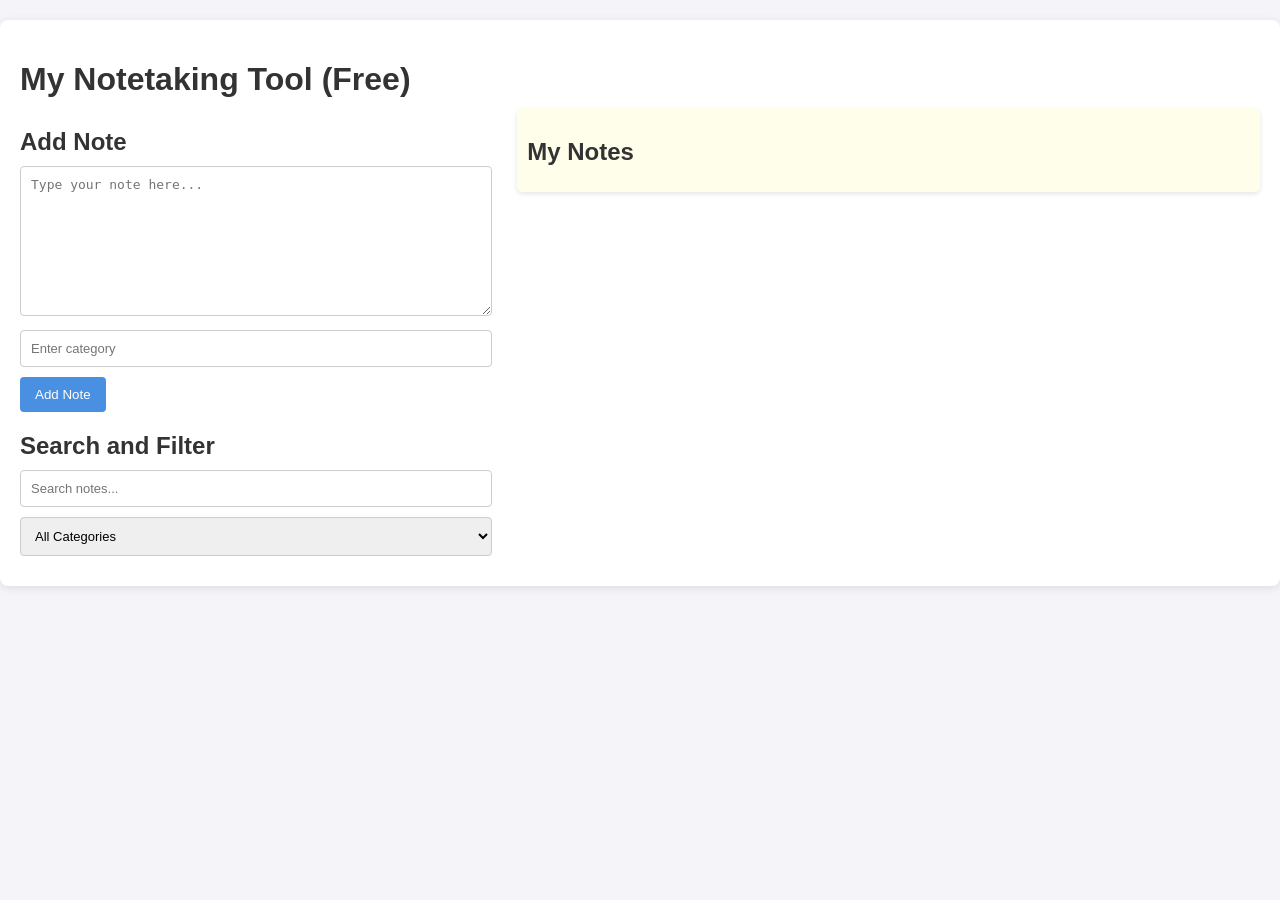
<file: main.html>
<!DOCTYPE html>
<html lang="en">
<head>
    <meta charset="UTF-8">
    <meta name="viewport" content="width=device-width, initial-scale=1.0">
    <title>Take Notes Online</title>
    <link rel="stylesheet" href="styles.css">
</head>
<body>
    <div class="app">
        <header>
            <h1>My Notetaking Tool (Free)</h1>
        </header>
        <div class="content">
            <div class="inputs">
                <h2>Add Note</h2>
                <textarea id="noteInput" placeholder="Type your note here..."></textarea>
                <input type="text" id="categoryInput" placeholder="Enter category">
                <button onclick="addNote()">Add Note</button>

                <h2>Search and Filter</h2>
                <input type="text" id="searchInput" placeholder="Search notes..." oninput="searchNotes()">
                <select id="categoryFilter" onchange="filterNotesByCategory()">
                    <option value="">All Categories</option>
                </select>
            </div>
            <div class="notes-display">
                <h2>My Notes</h2>
                <ul id="notesList"></ul>
            </div>
        </div>
    </div>
    <script src="script.js"></script>
</body>
</html>
</file>
<file: styles.css>
/* General styles for the body and HTML document */
body, html {
    margin: 0;
    padding: 0;
    font-family: 'Arial', sans-serif; /* Consistent font */
    background-color: #f4f4f9; /* Light grey background for the whole page */
    color: #333; /* Standard text color for better readability */
}

/* Main application container styling */
.app {
    max-width: 1400px; /* Adjusted width for a wider layout */
    margin: 20px auto;
    padding: 20px;
    background: #ffffff; /* White background for the main app area */
    border-radius: 8px; /* Soft rounded corners */
    box-shadow: 0 2px 10px rgba(0,0,0,0.1); /* Subtle shadow for depth */
}

/* Flexbox setup for the main content area */
.content {
    display: flex;
    justify-content: space-between;
    align-items: flex-start; /* Align items at the start of the flex container */
}

/* Input area styling */
.inputs {
    width: 40%; /* Reduced width to balance the layout */
    margin-right: 2%; /* Space between input and notes area */
}

/* Notes display area styling */
.notes-display {
    width: 61.2%; /* Increased width for note display area */
    background-color: #fffeeb; /* Soft yellow for note-taking area */
    padding: 10px; /* Padding inside the notes area */
    border-radius: 5px; /* Rounded corners for the notes area */
    box-shadow: 0 2px 5px rgba(0,0,0,0.1); /* Shadow for depth */
}

/* Styling for headers within the app */
.header-content {
    display: flex;
    align-items: center;
    margin-bottom: 10px; /* Space below header content */
}

.logo {
    height: 50px; /* Adjust height as needed */
    margin-right: 15px; /* Space between logo and heading */
}

h1, h2 {
    color: #333; /* Dark grey for headings */
    margin-bottom: 10px; /* Space below headings */
}

.note {
    color: #666; /* Lighter grey for the note text */
    font-size: 14px; /* Smaller font size */
    margin-bottom: 20px; /* Space below the note */
    padding-left: 0; /* Remove default padding */
    list-style-type: none; /* Remove default list style */
    text-align: left; /* Left-justify the notes */
}

/* Align the green highlighted text to the left */
.note li {
    margin-bottom: 10px; /* Space between list items */
    background: #e8f5e9; /* Light green background for better visibility */
    padding: 10px 15px; /* Padding for a nicer appearance */
    border-radius: 4px; /* Rounded corners */
    box-shadow: 0 1px 3px rgba(0,0,0,0.1); /* Subtle shadow for depth */
    display: flex; /* Flexbox for icon alignment */
    align-items: center; /* Vertically center the icon with the text */
    justify-content: flex-start; /* Left-justify the content */
    text-align: left; /* Left-justify the notes */
}

.note li i {
    margin-right: 10px; /* Space between icon and text */
    color: #4caf50; /* Icon color */
}

/* New CSS for note images */
.note-image {
    max-width: 100px;
    max-height: 100px;
    margin-top: 10px;
    border-radius: 4px;
    box-shadow: 0 1px 3px rgba(0, 0, 0, 0.1);
    cursor: pointer;
}

/* Adjust tag to new line below image */
.note-category {
    font-size: 12px;
    color: #999;
    display: block; /* Ensure it is displayed as a block element */
    margin-top: 10px; /* Add some margin above */
}

/* Modal styling */
.modal {
    display: none; /* Hidden by default */
    position: fixed; /* Stay in place */
    z-index: 1; /* Sit on top */
    left: 0;
    top: 0;
    width: 100%; /* Full width */
    height: 100%; /* Full height */
    overflow: auto; /* Enable scroll if needed */
    background-color: rgb(0,0,0); /* Fallback color */
    background-color: rgba(0,0,0,0.4); /* Black w/ opacity */
}

.modal-content {
    background-color: #fefefe;
    margin: 10% auto; /* 10% from the top and centered */
    padding: 20px;
    border: 1px solid #888;
    width: 90%; /* Increased width */
    max-width: 800px; /* Increased max-width */
    border-radius: 8px;
    overflow: auto; /* Allow scrolling if content overflows */
}


.close {
    color: #aaa;
    float: right;
    font-size: 28px;
    font-weight: bold;
}

.close:hover,
.close:focus {
    color: black;
    text-decoration: none;
    cursor: pointer;
}

#editNoteText {
    width: 100%;
    height: 300px; /* Increased height */
    padding: 10px;
    margin-bottom: 20px;
    border: 1px solid #ccc;
    border-radius: 4px;
    box-sizing: border-box;
    font-size: 16px; /* Larger font size */
}

button {
    background-color: #4a90e2; /* Bright blue for buttons */
    color: white;
    padding: 10px 15px;
    border: none;
    border-radius: 4px; /* Slightly rounded corners for buttons */
    cursor: pointer;
    transition: background-color 0.3s; /* Smooth transition for hover effect */
}

button:hover {
    background-color: #357ABD; /* Darker blue on hover */
}

.cancel-btn {
    background-color: #ff4a4a; /* Red for cancel buttons */
}

.cancel-btn:hover {
    background-color: #e03939; /* Darker red on hover */
}

/* Custom file upload styling */
.file-upload {
    display: flex;
    align-items: center;
    margin-bottom: 10px;
}

.custom-file-upload {
    display: inline-block;
    padding: 3px 5px;
    cursor: pointer;
    background-color: #f4f4f9;
    border: 1px solid #ccc;
    border-radius: 4px;
    color: #333;
    margin-right: 10px;
    font-size: 13px;
}

.custom-file-upload:hover {
    background-color: #e0e0e0;
}

.custom-file-upload input[type="file"] {
    display: none; /* Hide the default file input */
}

.file-text {
    color: #333;
    font-size: 13px;
}

#fileName {
    display: block;
    margin-top: 2px;
    margin-bottom: 4px;
    font-size: 13px;
    color: #666;
}

/* Form elements styling */
textarea, input[type="text"], select {
    width: 100%;
    padding: 10px;
    margin-bottom: 10px;
    border: 1px solid #ccc;
    border-radius: 4px; /* Rounded corners for form elements */
    box-sizing: border-box;
    font-size: 13px;
}

textarea {
    height: 150px; /* Increase the height of the textarea */
}

/* Button styling */
button {
    background-color: #4a90e2; /* Bright blue for buttons */
    color: white;
    padding: 10px 15px;
    border: none;
    border-radius: 4px; /* Slightly rounded corners for buttons */
    cursor: pointer;
    transition: background-color 0.3s; /* Smooth transition for hover effect */
}

button:hover {
    background-color: #357ABD; /* Darker blue on hover */
}

/* List styling for notes */
ul {
    list-style: none;
    padding: 0;
}

/* Individual note styling */
li.note-item {
    background-color: #ffffff; /* White background for individual notes */
    margin-top: 10px;
    padding: 10px;
    border-radius: 5px; /* Rounded corners */
    box-shadow: 0 1px 5px rgba(0,0,0,0.1);
    position: relative; /* Essential for correct positioning of child absolute elements */
    display: flex;
    flex-direction: column; /* Column layout for the note content */
    align-items: flex-start; /* Align items to the start */
}

.note-text {
    display: block;
    margin-bottom: 5px;
    white-space: pre-wrap;
}

.note-category {
    font-size: 12px;
    color: #999;
    display: block; /* Ensure it is displayed as a block element */
    margin-top: 10px; /* Add some margin above */
}

/* Delete button styling inside notes */
.delete-btn {
    background: #7489ff; /* Light blue for delete buttons */
    color: white;
    border-radius: 50%; /* Rounded button */
    width: 25px; /* Fixed width for consistency */
    height: 25px; /* Fixed height for consistency */
    display: flex;
    align-items: center;
    justify-content: center;
    font-size: 14px;
    box-shadow: 0 1px 5px rgba(0,0,0,0.2);
    cursor: pointer;
    line-height: 0; /* Ensures the text is centered */
    border: none; /* Remove default border */
    align-self: flex-end; /* Align the button to the right */
    position: absolute;
    right: 10px;
    top: 50%;
    transform: translateY(-50%); /* Vertically center the button */
}

.delete-btn:hover {
    background: #5c67f2;
}

/* CSS for the donation section */
.donation-section {
    background-color: #fffbf0; /* Light yellow background */
    padding: 20px; /* Padding around the text */
    margin: 20px 0; /* Margin above and below the section */
    border: 1px solid #e0e0e0; /* Light border */
    border-radius: 8px; /* Rounded corners */
    text-align: center; /* Center the text */
}

.donation-section p {
    margin: 0; /* Remove default margins */
    font-size: 16px; /* Font size */
    color: #333; /* Text color */
}

.donation-section a {
    color: #4a90e2; /* Link color */
    text-decoration: none; /* Remove underline */
}

.donation-section a:hover {
    text-decoration: underline; /* Underline on hover */
}

/* Media query for mobile devices */
@media (max-width: 768px) {
    .content {
        flex-direction: column;
    }

    .inputs, .notes-display {
        width: 100%;
        margin-right: 0;
    }
    
    .inputs {
        margin-bottom: 20px; /* Space between inputs and notes on mobile */
    }

    .donation-section {
        padding: 15px;
        font-size: 14px;
    }

    .donation-section p {
        font-size: 14px;
    }

    .logo {
        height: 40px;
        margin-right: 10px;
    }

    h1 {
        font-size: 24px;
    }

    h2 {
        font-size: 20px;
    }
}

/* Zoom in/out effect for mobile */
body.zoomed {
    transform: scale(1.2); /* Adjust the scale as needed */
    transform-origin: center center;
    /*overflow: hidden;*/ /* Prevent scrolling while zoomed */
}

/* Highlighting selected notes */
body.selecting-notes .note-item {
    cursor: pointer;
}

body.selecting-notes .note-item.selected {
    background-color: #d0e8ff; /* Highlight color for selected notes */
}

.image-modal {
    display: flex;
    align-items: center;
    justify-content: center;
    position: fixed;
    top: 0;
    left: 0;
    width: 100%;
    height: 100%;
    background-color: rgba(0, 0, 0, 0.8);
    z-index: 1000;
}
.image-modal-content {
    position: relative;
    background-color: #fff;
    padding: 20px;
    border-radius: 8px;
    max-width: 90%;
    max-height: 90%;
    text-align: center;
}
.image-modal-content img {
    max-width: 100%;
    max-height: 100%;
}
.close-btn {
    position: absolute;
    top: 10px;
    right: 10px;
    font-size: 24px;
    font-weight: bold;
    cursor: pointer;
    color: #333;
}

.highlight-content {
    padding: 10px 15px; /* Match the padding with the top green sections */
    margin: 10px 0; /* Reduced margin */
    border-left: 5px solid #4caf50; /* Same green border as the top sections */
    background-color: #e8f5e9; /* Same green background as the top sections */
    border-radius: 4px; /* Same rounded corners */
    font-size: 14px; /* Match font size with the top sections */
    display: flex;
    align-items: center;
}

.highlight-content i {
    margin-right: 10px;
    color: #4caf50; /* Same icon color */
    font-size: 1.2em; /* Slightly smaller font size */
}

.highlight-content h2 {
    margin: 0 10px 0 0; /* Ensure some spacing between h2 and p */
    font-size: 16px; /* Reduced font size to match top sections */
    flex-shrink: 0; /* Prevents the h2 from shrinking */
}

.highlight-content p {
    margin: 0;
    font-size: 14px; /* Match font size with the top sections */
    flex-grow: 1; /* Allow the paragraph to take remaining space */
    padding-left: 5px; /* Adding some padding to the left for better spacing */
}
</file>
